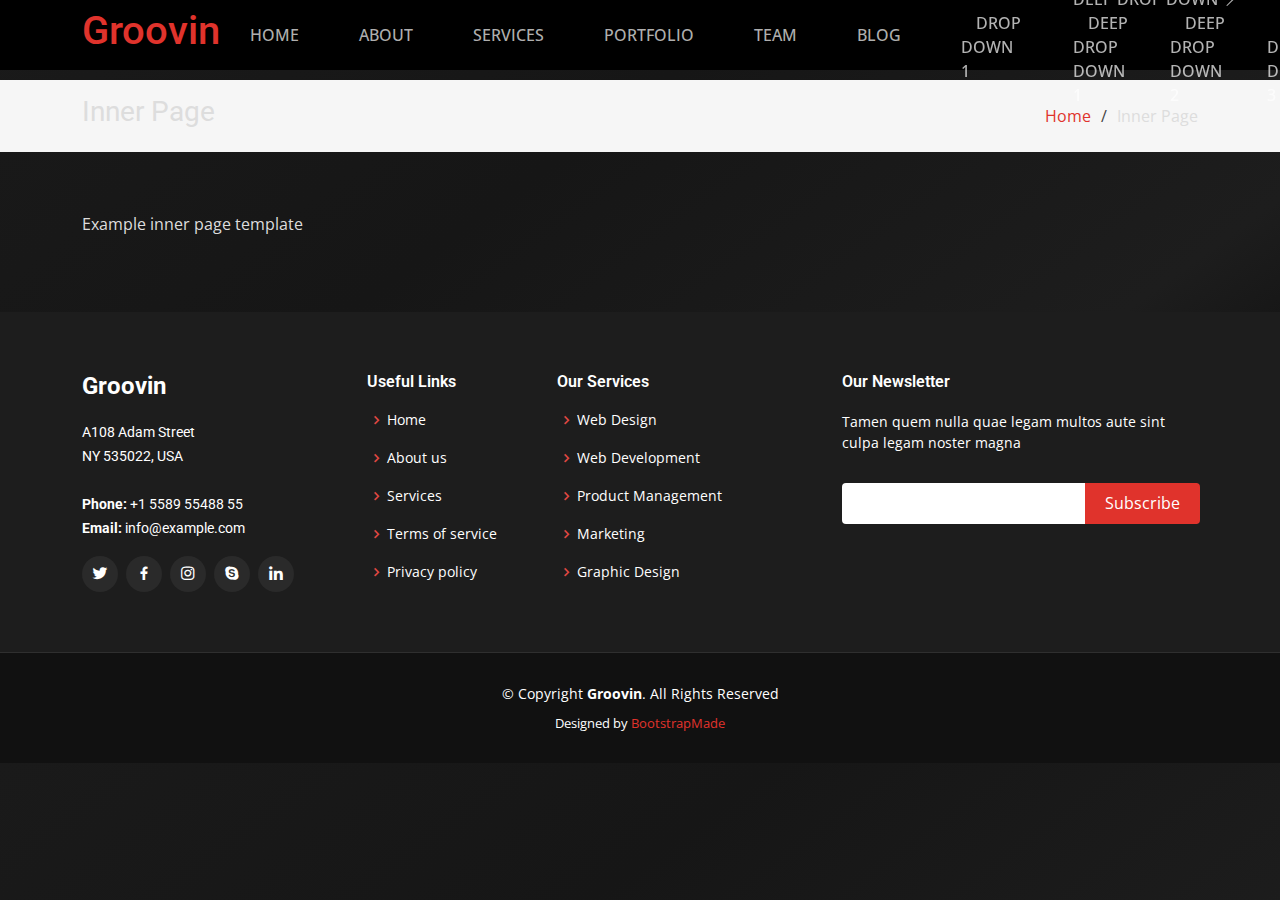
<file: IronForge/inner-page.html>
<!DOCTYPE html>
<html lang="en">

<head>
  <meta charset="utf-8">
  <meta content="width=device-width, initial-scale=1.0" name="viewport">

  <title>Inner Page - Groovin Bootstrap Template</title>
  <meta content="" name="description">
  <meta content="" name="keywords">

  <!-- Favicons -->
  <link href="assets/img/favicon.png" rel="icon">
  <link href="assets/img/apple-touch-icon.png" rel="apple-touch-icon">

  <!-- Google Fonts -->
  <link href="https://fonts.googleapis.com/css?family=Open+Sans:300,300i,400,400i,600,600i,700,700i|Roboto:300,300i,400,400i,500,500i,600,600i,700,700i|Poppins:300,300i,400,400i,500,500i,600,600i,700,700i" rel="stylesheet">

  <!-- Vendor CSS Files -->
  <link href="assets/vendor/animate.css/animate.min.css" rel="stylesheet">
  <link href="assets/vendor/bootstrap/css/bootstrap.min.css" rel="stylesheet">
  <link href="assets/vendor/bootstrap-icons/bootstrap-icons.css" rel="stylesheet">
  <link href="assets/vendor/boxicons/css/boxicons.min.css" rel="stylesheet">
  <link href="assets/vendor/glightbox/css/glightbox.min.css" rel="stylesheet">
  <link href="assets/vendor/swiper/swiper-bundle.min.css" rel="stylesheet">

  <!-- Template Main CSS File -->
  <link href="assets/css/style.css" rel="stylesheet">

  <!-- =======================================================
  * Template Name: Groovin
  * Updated: Sep 18 2023 with Bootstrap v5.3.2
  * Template URL: https://bootstrapmade.com/groovin-free-bootstrap-theme/
  * Author: BootstrapMade.com
  * License: https://bootstrapmade.com/license/
  ======================================================== -->
</head>

<body>

  <!-- ======= Header ======= -->
  <header id="header" class="fixed-top d-flex align-items-center">
    <div class="container d-flex align-items-center justify-content-between">

      <h1 class="logo"><a href="index.html">Groovin</a></h1>
      <!-- Uncomment below if you prefer to use an image logo -->
      <!-- <a href="index.html" class="logo"><img src="assets/img/logo.png" alt="" class="img-fluid"></a>-->

      <nav id="navbar" class="navbar">
        <ul>
          <li><a class="nav-link scrollto " href="#hero">Home</a></li>
          <li><a class="nav-link scrollto" href="#about">About</a></li>
          <li><a class="nav-link scrollto" href="#services">Services</a></li>
          <li><a class="nav-link scrollto " href="#portfolio">Portfolio</a></li>
          <li><a class="nav-link scrollto" href="#team">Team</a></li>
          <li><a href="blog.html">Blog</a></li>
          <li class="dropdown"><a href="#"><span>Drop Down</span> <i class="bi bi-chevron-down"></i></a>
            <ul>
              <li><a href="#">Drop Down 1</a></li>
              <li class="dropdown"><a href="#"><span>Deep Drop Down</span> <i class="bi bi-chevron-right"></i></a>
                <ul>
                  <li><a href="#">Deep Drop Down 1</a></li>
                  <li><a href="#">Deep Drop Down 2</a></li>
                  <li><a href="#">Deep Drop Down 3</a></li>
                  <li><a href="#">Deep Drop Down 4</a></li>
                  <li><a href="#">Deep Drop Down 5</a></li>
                </ul>
              </li>
              <li><a href="#">Drop Down 2</a></li>
              <li><a href="#">Drop Down 3</a></li>
              <li><a href="#">Drop Down 4</a></li>
            </ul>
          </li>
          <li><a class="nav-link scrollto" href="#contact">Contact</a></li>
          <li><a class="getstarted scrollto" href="#about">Get Started</a></li>
        </ul>
        <i class="bi bi-list mobile-nav-toggle"></i>
      </nav><!-- .navbar -->

    </div>
  </header><!-- End Header -->

  <main id="main">

    <!-- ======= Breadcrumbs ======= -->
    <section class="breadcrumbs">
      <div class="container">

        <div class="d-flex justify-content-between align-items-center">
          <h2>Inner Page</h2>
          <ol>
            <li><a href="index.html">Home</a></li>
            <li>Inner Page</li>
          </ol>
        </div>

      </div>
    </section><!-- End Breadcrumbs -->

    <section class="inner-page">
      <div class="container">
        <p>
          Example inner page template
        </p>
      </div>
    </section>

  </main><!-- End #main -->

  <!-- ======= Footer ======= -->
  <footer id="footer">
    <div class="footer-top">
      <div class="container">
        <div class="row">

          <div class="col-lg-3 col-md-6">
            <div class="footer-info">
              <h3>Groovin</h3>
              <p>
                A108 Adam Street <br>
                NY 535022, USA<br><br>
                <strong>Phone:</strong> +1 5589 55488 55<br>
                <strong>Email:</strong> info@example.com<br>
              </p>
              <div class="social-links mt-3">
                <a href="#" class="twitter"><i class="bx bxl-twitter"></i></a>
                <a href="#" class="facebook"><i class="bx bxl-facebook"></i></a>
                <a href="#" class="instagram"><i class="bx bxl-instagram"></i></a>
                <a href="#" class="google-plus"><i class="bx bxl-skype"></i></a>
                <a href="#" class="linkedin"><i class="bx bxl-linkedin"></i></a>
              </div>
            </div>
          </div>

          <div class="col-lg-2 col-md-6 footer-links">
            <h4>Useful Links</h4>
            <ul>
              <li><i class="bx bx-chevron-right"></i> <a href="#">Home</a></li>
              <li><i class="bx bx-chevron-right"></i> <a href="#">About us</a></li>
              <li><i class="bx bx-chevron-right"></i> <a href="#">Services</a></li>
              <li><i class="bx bx-chevron-right"></i> <a href="#">Terms of service</a></li>
              <li><i class="bx bx-chevron-right"></i> <a href="#">Privacy policy</a></li>
            </ul>
          </div>

          <div class="col-lg-3 col-md-6 footer-links">
            <h4>Our Services</h4>
            <ul>
              <li><i class="bx bx-chevron-right"></i> <a href="#">Web Design</a></li>
              <li><i class="bx bx-chevron-right"></i> <a href="#">Web Development</a></li>
              <li><i class="bx bx-chevron-right"></i> <a href="#">Product Management</a></li>
              <li><i class="bx bx-chevron-right"></i> <a href="#">Marketing</a></li>
              <li><i class="bx bx-chevron-right"></i> <a href="#">Graphic Design</a></li>
            </ul>
          </div>

          <div class="col-lg-4 col-md-6 footer-newsletter">
            <h4>Our Newsletter</h4>
            <p>Tamen quem nulla quae legam multos aute sint culpa legam noster magna</p>
            <form action="" method="post">
              <input type="email" name="email"><input type="submit" value="Subscribe">
            </form>

          </div>

        </div>
      </div>
    </div>

    <div class="container">
      <div class="copyright">
        &copy; Copyright <strong><span>Groovin</span></strong>. All Rights Reserved
      </div>
      <div class="credits">
        <!-- All the links in the footer should remain intact. -->
        <!-- You can delete the links only if you purchased the pro version. -->
        <!-- Licensing information: https://bootstrapmade.com/license/ -->
        <!-- Purchase the pro version with working PHP/AJAX contact form: https://bootstrapmade.com/groovin-free-bootstrap-theme/ -->
        Designed by <a href="https://bootstrapmade.com/">BootstrapMade</a>
      </div>
    </div>
  </footer><!-- End Footer -->

  <a href="#" class="back-to-top d-flex align-items-center justify-content-center"><i class="bi bi-arrow-up-short"></i></a>

  <!-- Vendor JS Files -->
  <script src="assets/vendor/purecounter/purecounter_vanilla.js"></script>
  <script src="assets/vendor/bootstrap/js/bootstrap.bundle.min.js"></script>
  <script src="assets/vendor/glightbox/js/glightbox.min.js"></script>
  <script src="assets/vendor/isotope-layout/isotope.pkgd.min.js"></script>
  <script src="assets/vendor/swiper/swiper-bundle.min.js"></script>
  <script src="assets/vendor/php-email-form/validate.js"></script>

  <!-- Template Main JS File -->
  <script src="assets/js/main.js"></script>

</body>

</html>
</file>
<file: IronForge/assets/css/style.css>
/**
* Template Name: Iron Forge
* Updated: Sep 18 2023 with Bootstrap v5.3.2
* Template URL: https://bootstrapmade.com/groovin-free-bootstrap-theme/
* Author: BootstrapMade.com
* License: https://bootstrapmade.com/license/
*/

/*--------------------------------------------------------------
# General
--------------------------------------------------------------*/
body {
  font-family: "Open Sans", sans-serif;
  background: linear-gradient(324deg, #000000, #1d1d1d, #161616, #1a1a1a);
  color: #ddd;
  animation: gradient 100s ease infinite;
}

@keyframes gradient {
  0% {
    background-position: 0% 50%;
  }

  50% {
    background-position: 100% 50%;
  }

  100% {
    background-position: 0% 50%;
  }
}

a {
  color: #e0332c;
  text-decoration: none;
}

a:hover {
  color: #e0332c;
  text-decoration: none;
}

h1,
h2,
h3,
h4,
h5,
h6 {
  font-family: "Roboto", sans-serif;
}

/*--------------------------------------------------------------
# Back to top button
--------------------------------------------------------------*/
.back-to-top {
  position: fixed;
  visibility: hidden;
  opacity: 0;
  left: 15px; /* Mova para a esquerda */
  bottom: 15px;
  z-index: 996;
  background: #e0332c;
  width: 40px;
  height: 40px;
  border-radius: 4px;
  transition: all 0.4s;
}

.back-to-top i {
  font-size: 28px;
  color: #fff;
  line-height: 0;
}

.back-to-top:hover {
  background: #e0332c;
  color: #fff;
}

.back-to-top.active {
  visibility: visible;
  opacity: 1;
}

/*--------------------------------------------------------------
# Header
--------------------------------------------------------------*/
#header {
  background: rgba(0, 0, 0);
  transition: all 0.5s;
  z-index: 997;
  height: 70px;
}

#header .logo img {
  max-height: 60px;
}

/*--------------------------------------------------------------
# Navigation Menu
--------------------------------------------------------------*/
.navbar {
  padding: 0;
  display: flex;
  justify-content: space-between;
  align-items: center;
  width: 100%;
}

.navbar ul {
  margin: 0;
  padding: 0;
  display: flex;
  list-style: none;
  align-items: center;
  flex-grow: 1;
  justify-content: center; /* Alinha os itens do menu ao centro */
}

.navbar ul li {
  margin: 0 15px; /* Espaçamento entre os itens do menu */
}

.navbar ul li a {
  color: rgba(255, 255, 255, 0.7);
  padding: 10px 15px;
  text-transform: uppercase;
  font-size: 16px;
  font-weight: 500;
  position: relative;
  transition: color 0.3s;
}

.navbar ul li a:hover,
.navbar ul li a.active {
  color: #fff;
}

.navbar ul li a:before {
  content: "";
  position: absolute;
  width: 100%;
  height: 2px;
  bottom: -5px;
  left: 0;
  background-color: #e0332c;
  visibility: hidden;
  width: 0;
  transition: width 0.3s ease-in-out;
}

.navbar ul li a:hover:before {
  visibility: visible;
  width: 100%;
}

.navbar .getstarted {
  margin-left: auto; /* Mantém o botão Login à direita */
  padding: 8px 25px;
  border-radius: 4px;
  color: #fff;
  border: 2px solid #e0332c;
  font-weight: 500;
  text-transform: uppercase;
  transition: background-color 0.3s, color 0.3s;
}

.navbar .getstarted:hover {
  background-color: #e0332c;
  color: #fff;
}


/**
* Mobile Navigation 
*/
.mobile-nav-toggle {
  color: #fff;
  font-size: 28px;
  cursor: pointer;
  display: none;
  line-height: 0;
  transition: 0.5s;
}

.mobile-nav-toggle.bi-x {
  color: #e0332c;
}

@media (max-width: 991px) {
  .mobile-nav-toggle {
    display: block;
  }

  .navbar ul {
    display: none;
  }
}

.navbar-mobile {
  position: fixed;
  overflow: hidden;
  top: 0;
  right: 0;
  left: 0;
  bottom: 0;
  background: rgba(17, 17, 17, 0.9);
  transition: 0.3s;
  z-index: 999;
}

.navbar-mobile .mobile-nav-toggle {
  position: absolute;
  top: 15px;
  right: 15px;
}

.navbar-mobile ul {
  display: block;
  position: absolute;
  top: 55px;
  right: 15px;
  bottom: 15px;
  left: 15px;
  padding: 10px 0;
  background-color: #fff;
  overflow-y: auto;
  transition: 0.3s;
}

.navbar-mobile a,
.navbar-mobile a:focus {
  padding: 10px 20px;
  font-size: 15px;
  color: #2a2a2a;
}

.navbar-mobile a:hover,
.navbar-mobile .active,
.navbar-mobile li:hover>a {
  color: #e0332c;
}

.navbar-mobile>ul>li {
  white-space: nowrap;
  padding: 0;
}

.navbar-mobile a:hover:before,
.navbar-mobile li:hover>a:before,
.navbar-mobile .active:before {
  visibility: hidden;
}

.navbar-mobile .getstarted,
.navbar-mobile .getstarted:focus {
  margin: 15px;
  color: #e0332c;
  padding-left: 15px;
}

.navbar-mobile .dropdown ul {
  position: static;
  display: none;
  margin: 10px 20px;
  padding: 10px 0;
  z-index: 99;
  opacity: 1;
  visibility: visible;
  background: #fff;
  box-shadow: 0px 0px 30px rgba(127, 137, 161, 0.25);
}

.navbar-mobile .dropdown ul li {
  min-width: 200px;
}

.navbar-mobile .dropdown ul a {
  padding: 10px 20px;
}

.navbar-mobile .dropdown ul a i {
  font-size: 12px;
}

.navbar-mobile .dropdown ul a:hover,
.navbar-mobile .dropdown ul .active:hover,
.navbar-mobile .dropdown ul li:hover>a {
  color: #e0332c;
}

.navbar-mobile .dropdown>.dropdown-active {
  display: block;
}

/*--------------------------------------------------------------
# Hero Section
--------------------------------------------------------------*/
#hero {
  width: 100%;
  height: 100vh;
  background-color: rgba(17, 17, 17, 0.8);
  overflow: hidden;
  padding: 0;
}

#hero .carousel-item {
  width: 100%;
  height: 100vh;
  background-size: cover;
  background-position: center;
  background-repeat: no-repeat;
  position: relative;
  transition: 0.3;
}

#hero .carousel-item::before {
  content: "";
  background-color: rgba(0, 0, 0, 0.5);
  position: absolute;
  top: 0;
  right: 0;
  left: 0;
  bottom: 0;
}

#hero .carousel-container {
  display: flex;
  justify-content: center;
  align-items: center;
  position: absolute;
  bottom: 0;
  top: 0;
  left: 0;
  right: 0;
}

#hero .carousel-content {
  text-align: center;
}

#hero .carousel-content img {
  min-width: 100px;
}

#hero h2 {
  color: #fff;
  margin-bottom: 30px;
  font-size: 48px;
  font-weight: 700;
}

#hero h2 span {
  color: #e0332c;
}

#hero p {
  width: 80%;
  animation-delay: 0.4s;
  margin: 0 auto 30px auto;
  color: #fff;
}

#hero .carousel-inner .carousel-item {
  transition-property: opacity;
  background-position: center top;
}

#hero .carousel-inner .carousel-item,
#hero .carousel-inner .active.carousel-item-start,
#hero .carousel-inner .active.carousel-item-end {
  opacity: 0;
}

#hero .carousel-inner .active,
#hero .carousel-inner .carousel-item-next.carousel-item-start,
#hero .carousel-inner .carousel-item-prev.carousel-item-end {
  opacity: 1;
  transition: 0.5s;
}

#hero .carousel-inner .carousel-item-next,
#hero .carousel-inner .carousel-item-prev,
#hero .carousel-inner .active.carousel-item-start,
#hero .carousel-inner .active.carousel-item-end {
  left: 0;
  transform: translate3d(0, 0, 0);
}

#hero .carousel-control-next-icon,
#hero .carousel-control-prev-icon {
  background: none;
  font-size: 30px;
  line-height: 0;
  width: auto;
  height: auto;
  background: rgba(255, 255, 255, 0.2);
  border-radius: 50px;
  transition: 0.3s;
  color: rgba(255, 255, 255, 0.5);
  width: 54px;
  height: 54px;
  display: flex;
  align-items: center;
  justify-content: center;
}

#hero .carousel-control-next-icon:hover,
#hero .carousel-control-prev-icon:hover {
  background: rgba(255, 255, 255, 0.3);
  color: rgba(255, 255, 255, 0.8);
}

#hero .carousel-indicators li {
  list-style-type: none;
  cursor: pointer;
  background: #fff;
  overflow: hidden;
  border: 0;
  width: 12px;
  height: 12px;
  border-radius: 50px;
  opacity: 0.6;
  transition: 0.3s;
}

#hero .carousel-indicators li.active {
  opacity: 1;
  background: #e0332c;
}

#hero .btn-get-started {
  font-family: "Roboto", sans-serif;
  font-weight: 400;
  font-size: 14px;
  letter-spacing: 1px;
  display: inline-block;
  padding: 10px 32px 12px 32px;
  border-radius: 4px;
  transition: 0.5s;
  line-height: 1;
  margin: 10px;
  color: #fff;
  animation-delay: 0.8s;
  text-transform: uppercase;
  border: 2px solid #e0332c;
  background: rgba(0, 0, 0, 0.15);
}

#hero .btn-get-started:hover {
  background: #e0332c;
  border-color: #e0332c;
  color: #fff;
}

#botao .btn-get-started {
  font-family: "Roboto", sans-serif;
  font-weight: 400;
  position: relative;
  top: 20px;
  font-size: 14px;
  letter-spacing: 1px;
  display: inline-block;
  padding: 10px 32px 12px 32px;
  border-radius: 4px;
  transition: 0.5s;
  line-height: 1;
  margin: 10px;
  color: #fff;
  animation-delay: 0.8s;
  text-transform: uppercase;
  border: 2px solid #e0332c;
  background: #e0332c;
}

#botao .btn-get-started:hover {
  background: #e0332c;
  border-color: #e0332c;
  color: #fff;
}

@media (max-width: 768px) {
  #hero h2 {
    font-size: 28px;
  }
}

@media (min-width: 1024px) {
  #hero p {
    width: 60%;
  }

  #hero .carousel-control-prev,
  #hero .carousel-control-next {
    width: 5%;
  }
}

/*--------------------------------------------------------------
# Sections General
--------------------------------------------------------------*/
section {
  padding: 60px 0;
}

.section-bg {
  background-color: #161616;
}

.section-title {
  text-align: center;
  padding-bottom: 30px;
}

.section-title h2 {
  font-size: 32px;
  font-weight: bold;
  text-transform: uppercase;
  margin-bottom: 20px;
  padding-bottom: 0;
  color: #e0332c;
}

.section-title p {
  margin-bottom: 0;
}

/*--------------------------------------------------------------
# About
--------------------------------------------------------------*/
.about .content {
  padding: 30px 0;
}

.about .content h3 {
  font-weight: 700;
  font-size: 34px;
}

.about .content p {
  margin-bottom: 0;
  text-align: justify;
}

.about .content .icon-box {
  margin-top: 25px;
}

.about .content .icon-box h4 {
  font-size: 20px;
  font-weight: 700;
  margin: 5px 0 10px 60px;
}

.about .content .icon-box i {
  font-size: 48px;
  float: left;
  color: #e0332c;
}

.about .content .icon-box p {
  font-size: 15px;
  color: #848484;
  margin-left: 60px;
}

.about .image {
  background: url("../img/about.jpg") center center no-repeat;
  background-size: cover;
  min-height: 400px;
}

@media (max-width: 991px) {
  .about .image {
    text-align: center;
  }

  .about .image img {
    max-width: 80%;
  }
}

@media (max-width: 667px) {
  .about .image img {
    max-width: 100%;
  }
}

/*--------------------------------------------------------------
# Clients
--------------------------------------------------------------*/
.clients {
  padding: 15px 0;
  text-align: center;
  background-color: #ddd;
}

.clients img {
  max-width: 45%;
  transition: all 0.4s ease-in-out;
  display: inline-block;
  padding: 15px 0;
  filter: grayscale(100);
}

.clients img:hover {
  filter: none;
  transform: scale(1.15);
}

@media (max-width: 768px) {
  .clients img {
    max-width: 40%;
  }
}

/*--------------------------------------------------------------
# Services
--------------------------------------------------------------*/
.services .icon-box {
  margin-bottom: 20px;
  text-align: center;
}

.services .icon {
  display: inline-flex;
  justify-content: center;
  align-items: center;
  width: 80px;
  height: 80px;
  margin-bottom: 20px;
  background: #fff;
  border-radius: 50%;
  transition: 0.5s;
  color: #e0332c;
  overflow: hidden;
  box-shadow: 0px 0 25px rgba(0, 0, 0, 0.15);
}

.services .icon i {
  font-size: 36px;
  line-height: 0;
}

.services:hover .icon {
  box-shadow: 0px 0 25px rgba(92, 159, 36, 0.3);
}

.services .title {
  font-weight: 600;
  margin-bottom: 15px;
  font-size: 18px;
  position: relative;
  padding-bottom: 15px;
}

.services .title a {
  color: #ddd;
  transition: 0.3s;
}

.services .title a:hover {
  color: #e0332c;
}

.services .title::after {
  content: "";
  position: absolute;
  display: block;
  width: 50px;
  height: 2px;
  background: #e0332c;
  bottom: 0;
  left: calc(50% - 25px);
}

.services .description {
  line-height: 24px;
  font-size: 14px;
}

/* Call-to-action Section - Home Page
------------------------------*/
.joinus {
  color: #000;
}
.call-to-action {
  --default-color: #ffffff;
  --background-color: #000000;
  --background-color-rgb: 0, 0, 0;
  padding: 200px 0;
  position: relative;
  -webkit-clip-path: inset(0);
  clip-path: inset(0);
}

.call-to-action img {
  position: fixed;
  top: 0;
  left: 0;
  display: block;
  width: 100%;
  height: 100%;
  -o-object-fit: cover;
  object-fit: cover;
  z-index: 1;
}

.call-to-action:before {
  content: "";
  background: rgba(var(--background-color-rgb), 0.5);
  position: absolute;
  inset: 0;
  z-index: 2;
}

.call-to-action .container {
  position: relative;
  z-index: 3;
}

.call-to-action h3 {
  font-family: Anton;
  font-style: italic;
  font-size: 40px;
  text-shadow: 3px 3px black;
  font-weight: 100;
  color: #E0342B;
}

.call-to-action .cta-btn {
  font-family: var(--heading-font);
  font-weight: 500;
  font-size: 16px;
  letter-spacing: 1px;
  display: inline-block;
  padding: 12px 40px;
  border-radius: 5px;
  transition: 0.5s;
  margin: 10px;
  border: 2px solid var(--contrast-color);
  color: var(--contrast-color);
}

.call-to-action .cta-btn:hover {
  background: var(--primary-color);
  border: 2px solid var(--primary-color);
}

@font-face {
  font-family: 'Anton';
  src: url('../fonts/Anton-Regular.ttf');
}

/*--------------------------------------------------------------
# Portfolio
--------------------------------------------------------------*/
.portfolio .portfolio-item {
  margin-bottom: 30px;
}

.portfolio #portfolio-flters {
  padding: 0;
  margin: 0 auto 20px auto;
  list-style: none;
  text-align: center;
}

.portfolio #portfolio-flters li {
  cursor: pointer;
  display: inline-block;
  padding: 8px 15px 10px 15px;
  font-size: 14px;
  font-weight: 600;
  line-height: 1;
  text-transform: uppercase;
  color: #444444;
  margin-bottom: 5px;
  transition: all 0.3s ease-in-out;
  border-radius: 3px;
}

.portfolio #portfolio-flters li:hover,
.portfolio #portfolio-flters li.filter-active {
  color: #fff;
  background: #e0332c;
}

.portfolio #portfolio-flters li:last-child {
  margin-right: 0;
}

.portfolio .portfolio-wrap {
  transition: 0.3s;
  position: relative;
  overflow: hidden;
  z-index: 1;
  background: rgba(42, 42, 42, 0.7);
}

.portfolio .portfolio-wrap::before {
  content: "";
  background: rgba(42, 42, 42, 0.7);
  position: absolute;
  left: 0;
  right: 0;
  top: 0;
  bottom: 0;
  transition: all ease-in-out 0.3s;
  z-index: 2;
  opacity: 0;
}

.portfolio .portfolio-wrap img {
  transition: all ease-in-out 0.3s;
}

.portfolio .portfolio-wrap .portfolio-info {
  opacity: 0;
  position: absolute;
  top: 0;
  left: 0;
  right: 0;
  bottom: 0;
  z-index: 3;
  transition: all ease-in-out 0.3s;
  display: flex;
  flex-direction: column;
  justify-content: flex-end;
  align-items: flex-start;
  padding: 20px;
}

.portfolio .portfolio-wrap .portfolio-info h4 {
  font-size: 20px;
  color: #fff;
  font-weight: 600;
}

.portfolio .portfolio-wrap .portfolio-info p {
  color: rgba(255, 255, 255, 0.7);
  font-size: 14px;
  text-transform: uppercase;
  padding: 0;
  margin: 0;
  font-style: italic;
}

.portfolio .portfolio-wrap .portfolio-links {
  text-align: center;
  z-index: 4;
}

.portfolio .portfolio-wrap .portfolio-links a {
  color: #fff;
  margin: 0 5px 0 0;
  font-size: 28px;
  display: inline-block;
  transition: 0.3s;
}

.portfolio .portfolio-wrap .portfolio-links a:hover {
  color: #df4742;
}

.portfolio .portfolio-wrap:hover::before {
  opacity: 1;
}

.portfolio .portfolio-wrap:hover img {
  transform: scale(1.2);
}

.portfolio .portfolio-wrap:hover .portfolio-info {
  opacity: 1;
}

/*--------------------------------------------------------------
# Portfolio Details
--------------------------------------------------------------*/
.portfolio-details {
  padding-top: 40px;
}

.portfolio-details .portfolio-details-slider img {
  width: 100%;
}

.portfolio-details .portfolio-details-slider .swiper-pagination {
  margin-top: 20px;
  position: relative;
}

.portfolio-details .portfolio-details-slider .swiper-pagination .swiper-pagination-bullet {
  width: 12px;
  height: 12px;
  background-color: #fff;
  opacity: 1;
  border: 1px solid #e0332c;
}

.portfolio-details .portfolio-details-slider .swiper-pagination .swiper-pagination-bullet-active {
  background-color: #e0332c;
}

.portfolio-details .portfolio-info {
  padding: 30px;
  box-shadow: 0px 0 30px rgba(42, 42, 42, 0.08);
}

.portfolio-details .portfolio-info h3 {
  font-size: 22px;
  font-weight: 700;
  margin-bottom: 20px;
  padding-bottom: 20px;
  border-bottom: 1px solid #eee;
}

.portfolio-details .portfolio-info ul {
  list-style: none;
  padding: 0;
  font-size: 15px;
}

.portfolio-details .portfolio-info ul li+li {
  margin-top: 10px;
}

.portfolio-details .portfolio-description {
  padding-top: 30px;
}

.portfolio-details .portfolio-description h2 {
  font-size: 26px;
  font-weight: 700;
  margin-bottom: 20px;
}

.portfolio-details .portfolio-description p {
  padding: 0;
}

/*--------------------------------------------------------------
# Team
--------------------------------------------------------------*/
.team {
  background: #fff;
  padding: 60px 0;
}

.team .member {
  text-align: center;
  margin-bottom: 20px;
  background: #343a40;
  position: relative;
}

.team .member .member-info {
  opacity: 0;
  display: flex;
  justify-content: center;
  align-items: center;
  position: absolute;
  bottom: 0;
  top: 0;
  left: 0;
  right: 0;
  transition: 0.2s;
}

.team .member .member-info-content {
  margin-top: -50px;
  transition: margin 0.2s;
}

.team .member:hover .member-info {
  background: rgba(0, 0, 0, 0.7);
  opacity: 1;
  transition: 0.4s;
}

.team .member:hover .member-info-content {
  margin-top: 0;
  transition: margin 0.4s;
}

.team .member h4 {
  font-weight: 700;
  margin-bottom: 2px;
  font-size: 18px;
  color: #fff;
}

.team .member span {
  font-style: italic;
  display: block;
  font-size: 13px;
  color: #fff;
}

.team .member .social {
  margin-top: 15px;
}

.team .member .social a {
  transition: color 0.3s;
  color: #fff;
}

.team .member .social a:hover {
  color: #e0332c;
}

.team .member .social i {
  font-size: 18px;
  margin: 0 2px;
}

/*--------------------------------------------------------------
# Frequently Asked Questions
--------------------------------------------------------------*/
.faq .faq-list {
  padding: 0 100px;
}

.faq .faq-list ul {
  padding: 0;
  list-style: none;
}

.faq .faq-list li+li {
  margin-top: 15px;
}

.faq .faq-list li {
  padding: 20px;
  background: #fff;
  border-radius: 4px;
  position: relative;
}

.faq .faq-list a {
  display: block;
  position: relative;
  font-family: "Poppins", sans-serif;
  font-size: 16px;
  line-height: 24px;
  font-weight: 500;
  padding: 0 30px;
  outline: none;
  cursor: pointer;
}

.faq .faq-list p {
  color: #000;
  text-align: justify;
}

.faq .faq-list .icon-help {
  font-size: 24px;
  position: absolute;
  right: 0;
  left: 20px;
  color: #db5550;
}

.faq .faq-list .icon-show,
.faq .faq-list .icon-close {
  font-size: 24px;
  position: absolute;
  right: 0;
  top: 0;
}

.faq .faq-list p {
  margin-bottom: 0;
  padding: 10px 0 0 0;
}

.faq .faq-list .icon-show {
  display: none;
}

.faq .faq-list a.collapsed {
  color: #343a40;
}

.faq .faq-list a.collapsed:hover {
  color: #e0332c;
}

.faq .faq-list a.collapsed .icon-show {
  display: inline-block;
}

.faq .faq-list a.collapsed .icon-close {
  display: none;
}

@media (max-width: 1200px) {
  .faq .faq-list {
    padding: 0;
  }
}

/* Estilo do botão de WhatsApp */
.whatsapp-button {
  position: fixed;
  bottom: 20px;
  right: 20px;
  z-index: 1000;
}

.whatsapp-button img {
  width: 60px;
  height: 60px;
}


/*--------------------------------------------------------------
# Contact
--------------------------------------------------------------*/
.contact .contact-info {
  margin-bottom: 20px;
  text-align: center;
}

.contact .contact-info i {
  font-size: 48px;
  display: inline-block;
  margin-bottom: 10px;
  color: #e0332c;
}

.contact .contact-info address,
.contact .contact-info p {
  margin-bottom: 0;
  color: #000;
}

.contact .contact-info h3 {
  font-size: 18px;
  margin-bottom: 15px;
  font-weight: bold;
  text-transform: uppercase;
  color: #999;
}

.contact .contact-info a {
  color: #000;
}

.contact .contact-info a:hover {
  color: #e0332c;
}

.contact .contact-address,
.contact .contact-phone,
.contact .contact-email {
  margin-bottom: 20px;
}

.contact .php-email-form .error-message {
  display: none;
  color: #fff;
  background: #ed3c0d;
  text-align: left;
  padding: 15px;
  font-weight: 600;
}

.contact .php-email-form .error-message br+br {
  margin-top: 25px;
}

.contact .php-email-form .sent-message {
  display: none;
  color: #fff;
  background: #bd4642;
  text-align: center;
  padding: 15px;
  font-weight: 600;
}

.contact .php-email-form .loading {
  display: none;
  background: #fff;
  text-align: center;
  padding: 15px;
}

.contact .php-email-form .loading:before {
  content: "";
  display: inline-block;
  border-radius: 50%;
  width: 24px;
  height: 24px;
  margin: 0 10px -6px 0;
  border: 3px solid #bd4642;
  border-top-color: #eee;
  animation: animate-loading 1s linear infinite;
}

.contact .php-email-form input,
.contact .php-email-form textarea {
  border-radius: 0;
  box-shadow: none;
  font-size: 14px;
  height: auto;
  padding: 10px 15px;
  border-radius: 4px;
}

.contact .php-email-form input:focus,
.contact .php-email-form textarea:focus {
  border-color: #e0332c;
}

.contact .php-email-form button[type=submit] {
  background: #e0332c;
  border: 0;
  padding: 10px 30px 12px 30px;
  color: #fff;
  transition: 0.4s;
  border-radius: 4px;
}

.contact .php-email-form button[type=submit]:hover {
  background: #e0332c;
}

@keyframes animate-loading {
  0% {
    transform: rotate(0deg);
  }

  100% {
    transform: rotate(360deg);
  }
}

@media (min-width: 768px) {
  .contact .contact-phone {
    border-left: 1px solid #ddd;
    border-right: 1px solid #ddd;
  }

  .contact .contact-address,
  .contact .contact-phone,
  .contact .contact-email {
    padding: 20px 0;
  }
}

/*--------------------------------------------------------------
# Breadcrumbs
--------------------------------------------------------------*/
.breadcrumbs {
  padding: 15px 0;
  background: #f6f6f6;
  min-height: 40px;
  margin-top: 80px;
}

.breadcrumbs h2 {
  font-size: 28px;
  font-weight: 400;
}

.breadcrumbs ol {
  display: flex;
  flex-wrap: wrap;
  list-style: none;
  padding: 0;
  margin: 0;
}

.breadcrumbs ol li+li {
  padding-left: 10px;
}

.breadcrumbs ol li+li::before {
  display: inline-block;
  padding-right: 10px;
  color: #444444;
  content: "/";
}

@media (max-width: 768px) {
  .breadcrumbs .d-flex {
    display: block !important;
  }

  .breadcrumbs ol {
    display: block;
  }

  .breadcrumbs ol li {
    display: inline-block;
  }
}

/*--------------------------------------------------------------
# Footer
--------------------------------------------------------------*/
#footer {
  background: #111111;
  padding: 0 0 30px 0;
  color: #fff;
  font-size: 14px;
}

#footer .footer-top {
  background: #1d1d1d;
  border-bottom: 1px solid #2f2f2f;
  padding: 60px 0 30px 0;
}

#footer .footer-top .footer-info {
  margin-bottom: 30px;
}

#footer .footer-top .footer-info h3 {
  font-size: 24px;
  margin: 0 0 20px 0;
  padding: 2px 0 2px 0;
  line-height: 1;
  font-weight: 700;
}

#footer .footer-top .footer-info p {
  font-size: 14px;
  line-height: 24px;
  margin-bottom: 0;
  font-family: "Roboto", sans-serif;
  color: #fff;
}

#footer .footer-top .social-links a {
  font-size: 18px;
  display: inline-block;
  background: #2a2a2a;
  color: #fff;
  line-height: 1;
  padding: 8px 0;
  margin-right: 4px;
  border-radius: 50%;
  text-align: center;
  width: 36px;
  height: 36px;
  transition: 0.3s;
}

#footer .footer-top .social-links a:hover {
  background: #e0332c;
  color: #fff;
  text-decoration: none;
}

#footer .footer-top h4 {
  font-size: 16px;
  font-weight: 600;
  color: #fff;
  position: relative;
  padding-bottom: 12px;
}

#footer .footer-top .footer-links {
  margin-bottom: 30px;
}

#footer .footer-top .footer-links ul {
  list-style: none;
  padding: 0;
  margin: 0;
}

#footer .footer-top .footer-links ul i {
  padding-right: 2px;
  color: #df4742;
  font-size: 18px;
  line-height: 1;
}

#footer .footer-top .footer-links ul li {
  padding: 10px 0;
  display: flex;
  align-items: center;
}

#footer .footer-top .footer-links ul li:first-child {
  padding-top: 0;
}

#footer .footer-top .footer-links ul a {
  color: #fff;
  transition: 0.3s;
  display: inline-block;
  line-height: 1;
}

#footer .footer-top .footer-links ul a:hover {
  color: #e7332d;
}

#footer .footer-top .footer-newsletter form {
  margin-top: 30px;
  background: #fff;
  padding: 6px 10px;
  position: relative;
  border-radius: 4px;
}

#footer .footer-top .footer-newsletter form input[type=email] {
  border: 0;
  padding: 4px;
  width: calc(100% - 110px);
}

#footer .footer-top .footer-newsletter form input[type=submit] {
  position: absolute;
  top: 0;
  right: -2px;
  bottom: 0;
  border: 0;
  background: none;
  font-size: 16px;
  padding: 0 20px;
  background: #e0332c;
  color: #fff;
  transition: 0.3s;
  border-radius: 0 4px 4px 0;
}

#footer .footer-top .footer-newsletter form input[type=submit]:hover {
  background: #e0332c;
}

#footer .copyright {
  text-align: center;
  padding-top: 30px;
}

#footer .credits {
  padding-top: 10px;
  text-align: center;
  font-size: 13px;
  color: #fff;
}
</file>
